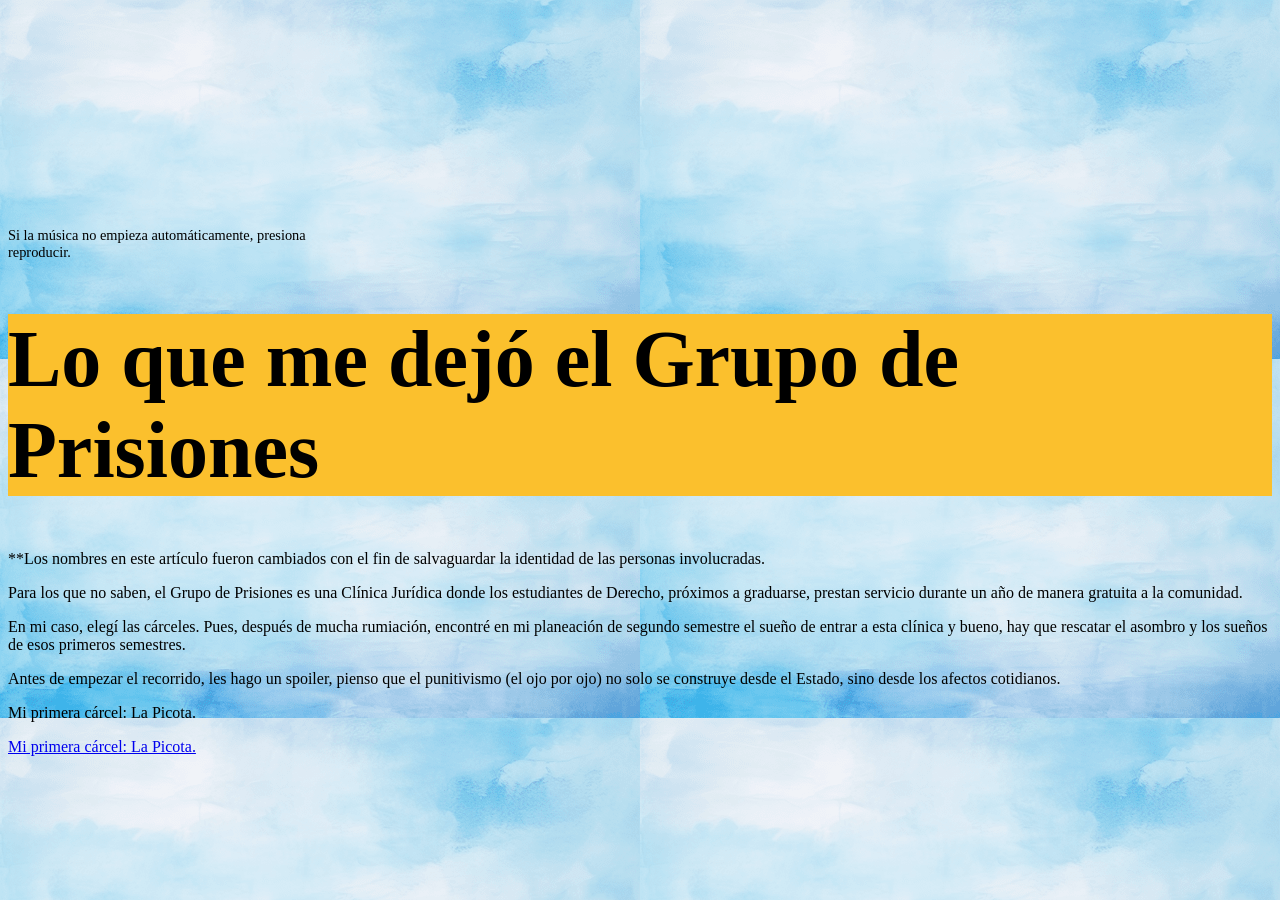
<file: index.html>
<!DOCTYPE html>
<html>
    <head>

    <title>Recorrido Virtual</title>
    <meta name="description" content="El punitivismo no solo se construye desde el Estado, sino también desde los afectos cotidianos: lo que me dejó el Grupo de Prisiones.">
    <link rel="stylesheet" href="estilos.css"/>
    <link rel="stylesheet" href="musica.css">

    </head>
    <body>
    <div class="reproductor-musica">
        <iframe
            src="https://www.youtube.com/embed/OhiTac1G71I?autoplay=1&amp;playsinline=1"
            title="Reproductor de música de YouTube"
            allow="autoplay; encrypted-media"
            referrerpolicy="strict-origin-when-cross-origin"
            loading="eager">
        </iframe>
        <p>Si la música no empieza automáticamente, presiona reproducir.</p>
    </div>
<h1 id="titulo-principal" role="button" tabindex="0">Lo que me dejó el Grupo de Prisiones</h1>
<div>
    <p>**Los nombres en este artículo fueron cambiados con el fin de salvaguardar la identidad de las personas involucradas.</p>

<p>Para los que no saben, el Grupo de Prisiones es una Clínica Jurídica donde los estudiantes de Derecho, próximos a graduarse, prestan servicio durante un año de manera gratuita a la comunidad.</p>

<p>En mi caso, elegí las cárceles. Pues, después de mucha rumiación, encontré en mi planeación de segundo semestre el sueño de entrar a esta clínica y bueno, hay que rescatar el asombro y los sueños de esos primeros semestres.</p>
<p>Antes de empezar el recorrido, les hago un spoiler, pienso que el punitivismo (el ojo por ojo) no solo se construye desde el Estado, sino desde los afectos cotidianos.</p>

    <p>Mi primera cárcel: La Picota.</p>

     <a class="P2" href="P2.html">Mi primera cárcel: La Picota.</a>

     <div class="círculo"></div>

<script>
    const tituloPrincipal = document.querySelector("#titulo-principal");

    function reproducirAnimacionTitulo() {
        tituloPrincipal.classList.remove("animar");
        void tituloPrincipal.offsetWidth;
        tituloPrincipal.classList.add("animar");
    }

    tituloPrincipal.addEventListener("click", reproducirAnimacionTitulo);
    tituloPrincipal.addEventListener("animationend", () => {
        tituloPrincipal.classList.remove("animar");
    });
    tituloPrincipal.addEventListener("keydown", (event) => {
        if (event.key === "Enter" || event.key === " ") {
            event.preventDefault();
            reproducirAnimacionTitulo();
        }
    });
</script>
</body>
</html>
</file>
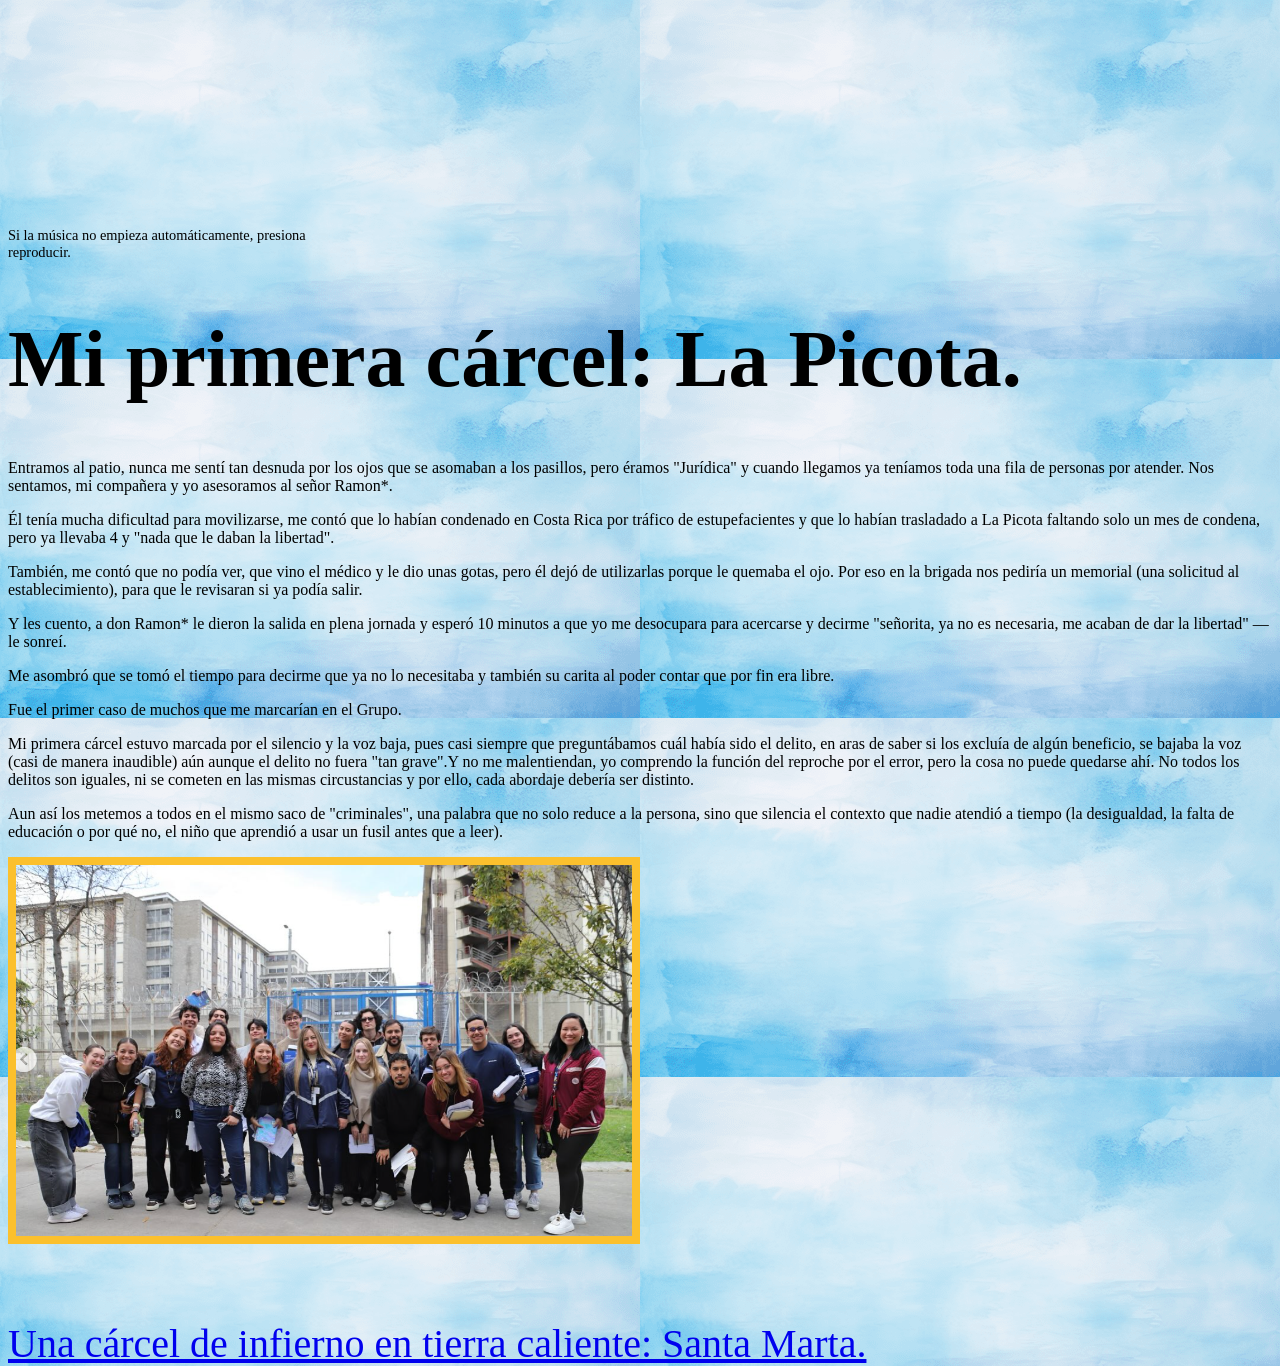
<file: P2.html>
<!DOCTYPE html>
<html lang="en">
<head>
    <meta charset="UTF-8">
    <meta name="viewport" content="width=device-width, initial-scale=1.0">
    <title>Mi primera cárcel: La Picota.</title>
    <link rel="stylesheet" href="P2.css">
    <link rel="stylesheet" href="musica.css">
</head>
<body>
    <div class="reproductor-musica">
        <iframe
            src="https://www.youtube.com/embed/OhiTac1G71I?autoplay=1&amp;playsinline=1"
            title="Reproductor de música de YouTube"
            allow="autoplay; encrypted-media"
            referrerpolicy="strict-origin-when-cross-origin"
            loading="eager">
        </iframe>
        <p>Si la música no empieza automáticamente, presiona reproducir.</p>
    </div>
    <h1>
    <h1>Mi primera cárcel: La Picota.</h1>
    <p> Entramos al patio, nunca me sentí tan desnuda por los ojos que se asomaban a los pasillos, pero éramos "Jurídica" y cuando llegamos ya teníamos toda una fila de personas por atender. Nos sentamos, mi compañera y yo asesoramos al señor Ramon*. </p>
         <p>Él tenía mucha dificultad para movilizarse, me contó que lo habían condenado en Costa Rica por tráfico de estupefacientes y que lo habían trasladado a La Picota faltando solo un mes de condena, pero ya llevaba 4 y "nada que le daban la libertad". </p>
        <p>También, me contó que no podía ver, que vino el médico y le dio unas gotas, pero él dejó de utilizarlas porque le quemaba el ojo. Por eso en la brigada nos pediría un memorial (una solicitud al establecimiento), para que le revisaran si ya podía salir.</p>
        <p>Y les cuento, a don Ramon* le dieron la salida en plena jornada y esperó 10 minutos a que yo me desocupara para acercarse y decirme "señorita, ya no es necesaria, me acaban de dar la libertad" —le sonreí.</p>
        <p>Me asombró que se tomó el tiempo para decirme que ya no lo necesitaba y también su carita al poder contar que por fin era libre.</p>

        <p>Fue el primer caso de muchos que me marcarían en el Grupo.</p>
        <p>Mi primera cárcel estuvo marcada por el silencio y la voz baja, pues casi siempre que preguntábamos cuál había sido el delito, en aras de saber si los excluía de algún beneficio, se bajaba la voz (casi de manera inaudible) aún aunque el delito no fuera "tan grave".Y no me malentiendan, yo comprendo la función del reproche por el error, pero la cosa no puede quedarse ahí. No todos los delitos son iguales, ni se cometen en las mismas circustancias y por ello, cada abordaje debería ser distinto. 
       <p> Aun así los metemos a todos en el mismo saco de "criminales", una palabra que no solo reduce a la persona, sino que silencia el contexto que nadie atendió a tiempo (la desigualdad, la falta de educación o por qué no, el niño que aprendió a usar un fusil antes que a leer).</p>
      
    
    <div class="marco-imagen">
        <img class="imagenlapicota" src="ASSETS/La Picota.png" alt="La Picota">
    </div>



    <a class="enlace" href="P3.html">Una cárcel de infierno en tierra caliente: Santa Marta. </a>


</body>


</html>
</file>
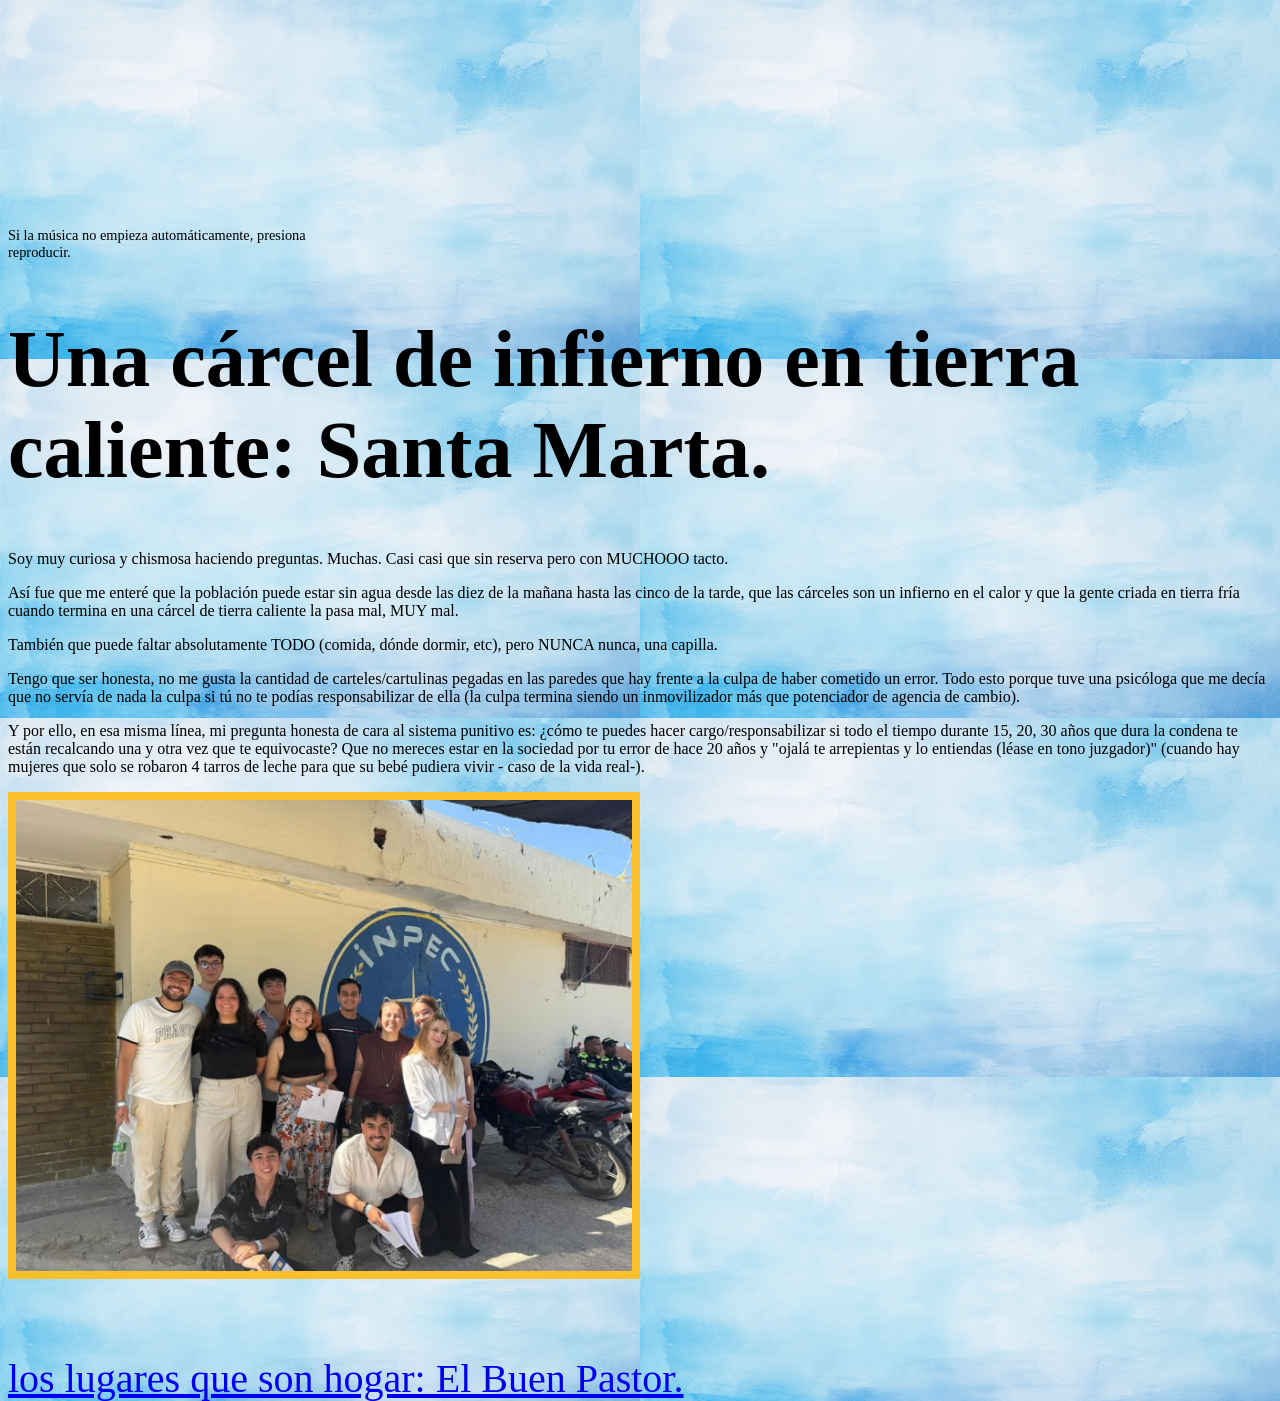
<file: P3.html>
<!DOCTYPE html>
<html lang="en">
<head>
    <meta charset="UTF-8">
    <meta name="viewport" content="width=device-width, initial-scale=1.0">
    <title>Una cárcel de infierno en tierra caliente: Santa Marta. </title>
    <link rel="stylesheet" href="P3.css">
    <link rel="stylesheet" href="musica.css">
</head>
<body>
    <div class="reproductor-musica">
        <iframe
            src="https://www.youtube.com/embed/OhiTac1G71I?autoplay=1&amp;playsinline=1"
            title="Reproductor de música de YouTube"
            allow="autoplay; encrypted-media"
            referrerpolicy="strict-origin-when-cross-origin"
            loading="eager">
        </iframe>
        <p>Si la música no empieza automáticamente, presiona reproducir.</p>
    </div>
    <h1>Una cárcel de infierno en tierra caliente: Santa Marta. </h1>
    <p> Soy muy curiosa y chismosa haciendo preguntas. Muchas. Casi casi que sin reserva pero con MUCHOOO tacto. </p>
    <p>Así fue que me enteré que la población puede estar sin agua desde las diez de la mañana hasta las cinco de la tarde, que las cárceles son un infierno en el calor y que la gente criada en tierra fría cuando termina en una cárcel de tierra caliente la pasa mal, MUY mal. </p>
    <p>También que puede faltar absolutamente TODO (comida, dónde dormir, etc), pero NUNCA nunca, una capilla. </p>

    <p>Tengo que ser honesta, no me gusta la cantidad de carteles/cartulinas pegadas en las paredes que hay frente a la culpa de haber cometido un error. Todo esto porque tuve una psicóloga que me decía que no servía de nada la culpa si tú no te podías responsabilizar de ella (la culpa termina siendo un inmovilizador más que potenciador de agencia de cambio).</p>
    <p>Y por ello, en esa misma línea, mi pregunta honesta de cara al sistema punitivo es: ¿cómo te puedes hacer cargo/responsabilizar si todo el tiempo durante 15, 20, 30 años que dura la condena te están recalcando una y otra vez que te equivocaste? Que no mereces estar en la sociedad por tu error de hace 20 años y "ojalá te arrepientas y lo entiendas (léase en tono juzgador)" (cuando hay mujeres que solo se robaron 4 tarros de leche para que su bebé pudiera vivir - caso de la vida real-).</p>

    
    <div class="marco-imagen">
        <img src="ASSETS/SantaMarta.png" alt="SantaMarta">
    </div>



    <a class="enlace" href="P4.html">los lugares que son hogar: El Buen Pastor.</a>


</body>


</html>
</file>
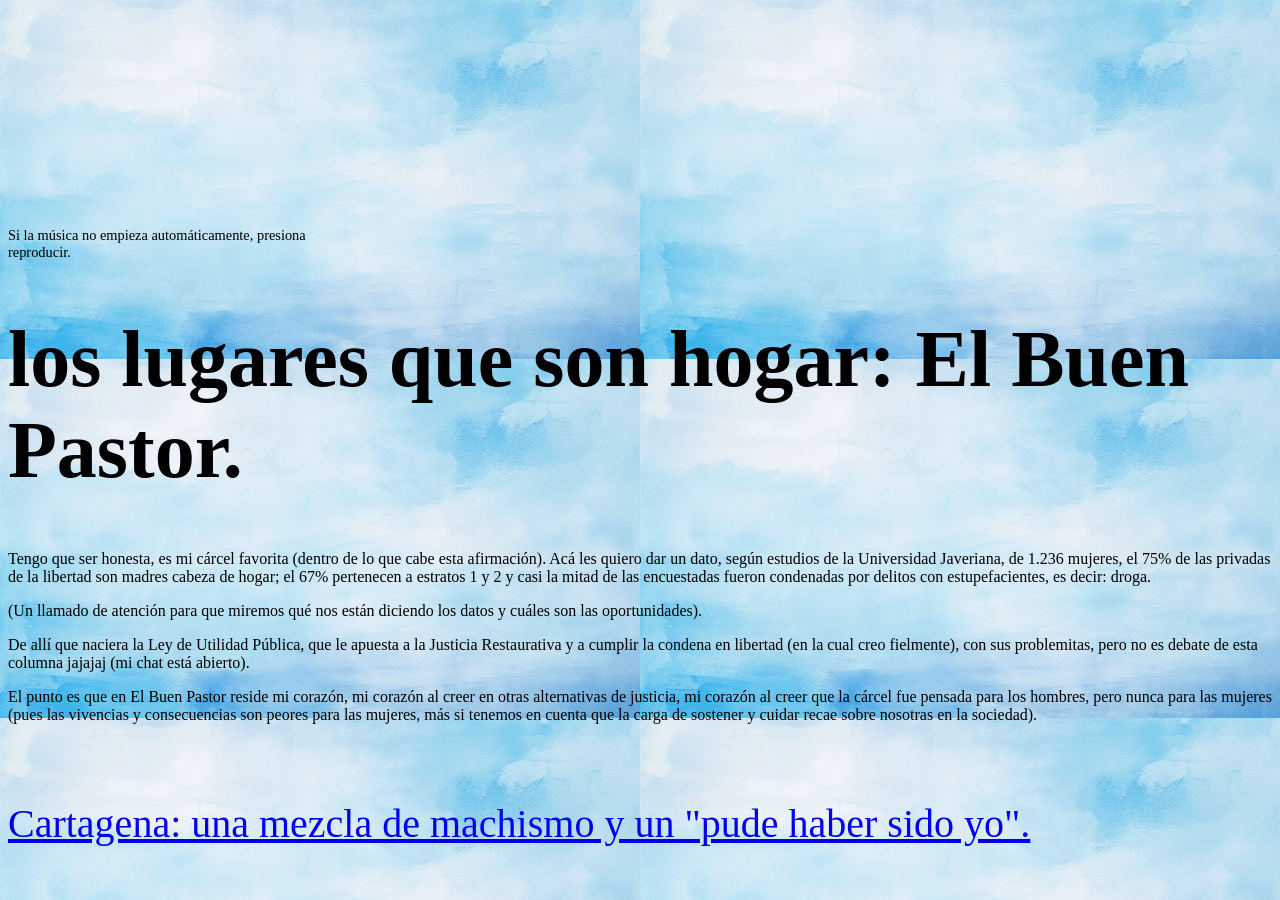
<file: P4.html>
<!DOCTYPE html>
<html lang="en">
<head>
    <meta charset="UTF-8">
    <meta name="viewport" content="width=device-width, initial-scale=1.0">
    <title>los lugares que son hogar: El Buen Pastor.</title>
    <link rel="stylesheet" href="P4.css">
    <link rel="stylesheet" href="musica.css">
</head>
<body>
    <div class="reproductor-musica">
        <iframe
            src="https://www.youtube.com/embed/OhiTac1G71I?autoplay=1&amp;playsinline=1"
            title="Reproductor de música de YouTube"
            allow="autoplay; encrypted-media"
            referrerpolicy="strict-origin-when-cross-origin"
            loading="eager">
        </iframe>
        <p>Si la música no empieza automáticamente, presiona reproducir.</p>
    </div>
    <h1>los lugares que son hogar: El Buen Pastor.</h1>
    <p>  Tengo que ser honesta, es mi cárcel favorita (dentro de lo que cabe esta afirmación). Acá les quiero dar un dato, según estudios de la Universidad Javeriana, de 1.236 mujeres, el 75% de las privadas de la libertad son madres cabeza de hogar; el 67% pertenecen a estratos 1 y 2 y casi la mitad de las encuestadas fueron condenadas por delitos con estupefacientes, es decir: droga. </p>
        <p> (Un llamado de atención para que miremos qué nos están diciendo los datos y cuáles son las oportunidades).</p>

 <p>De allí que naciera la Ley de Utilidad Pública, que le apuesta a la Justicia Restaurativa y a cumplir la condena en libertad (en la cual creo fielmente), con sus problemitas, pero no es debate de esta columna jajajaj (mi chat está abierto).</p>

 <p>El punto es que en El Buen Pastor reside mi corazón, mi corazón al creer en otras alternativas de justicia, mi corazón al creer que la cárcel fue pensada para los hombres, pero nunca para las mujeres (pues las vivencias y consecuencias son peores para las mujeres, más si tenemos en cuenta que la carga de sostener y cuidar recae sobre nosotras en la sociedad).</p>
</p>



    <a class="enlace" href="P5.html">Cartagena: una mezcla de machismo y un "pude haber sido yo".</a>


</body>


</html>
</file>
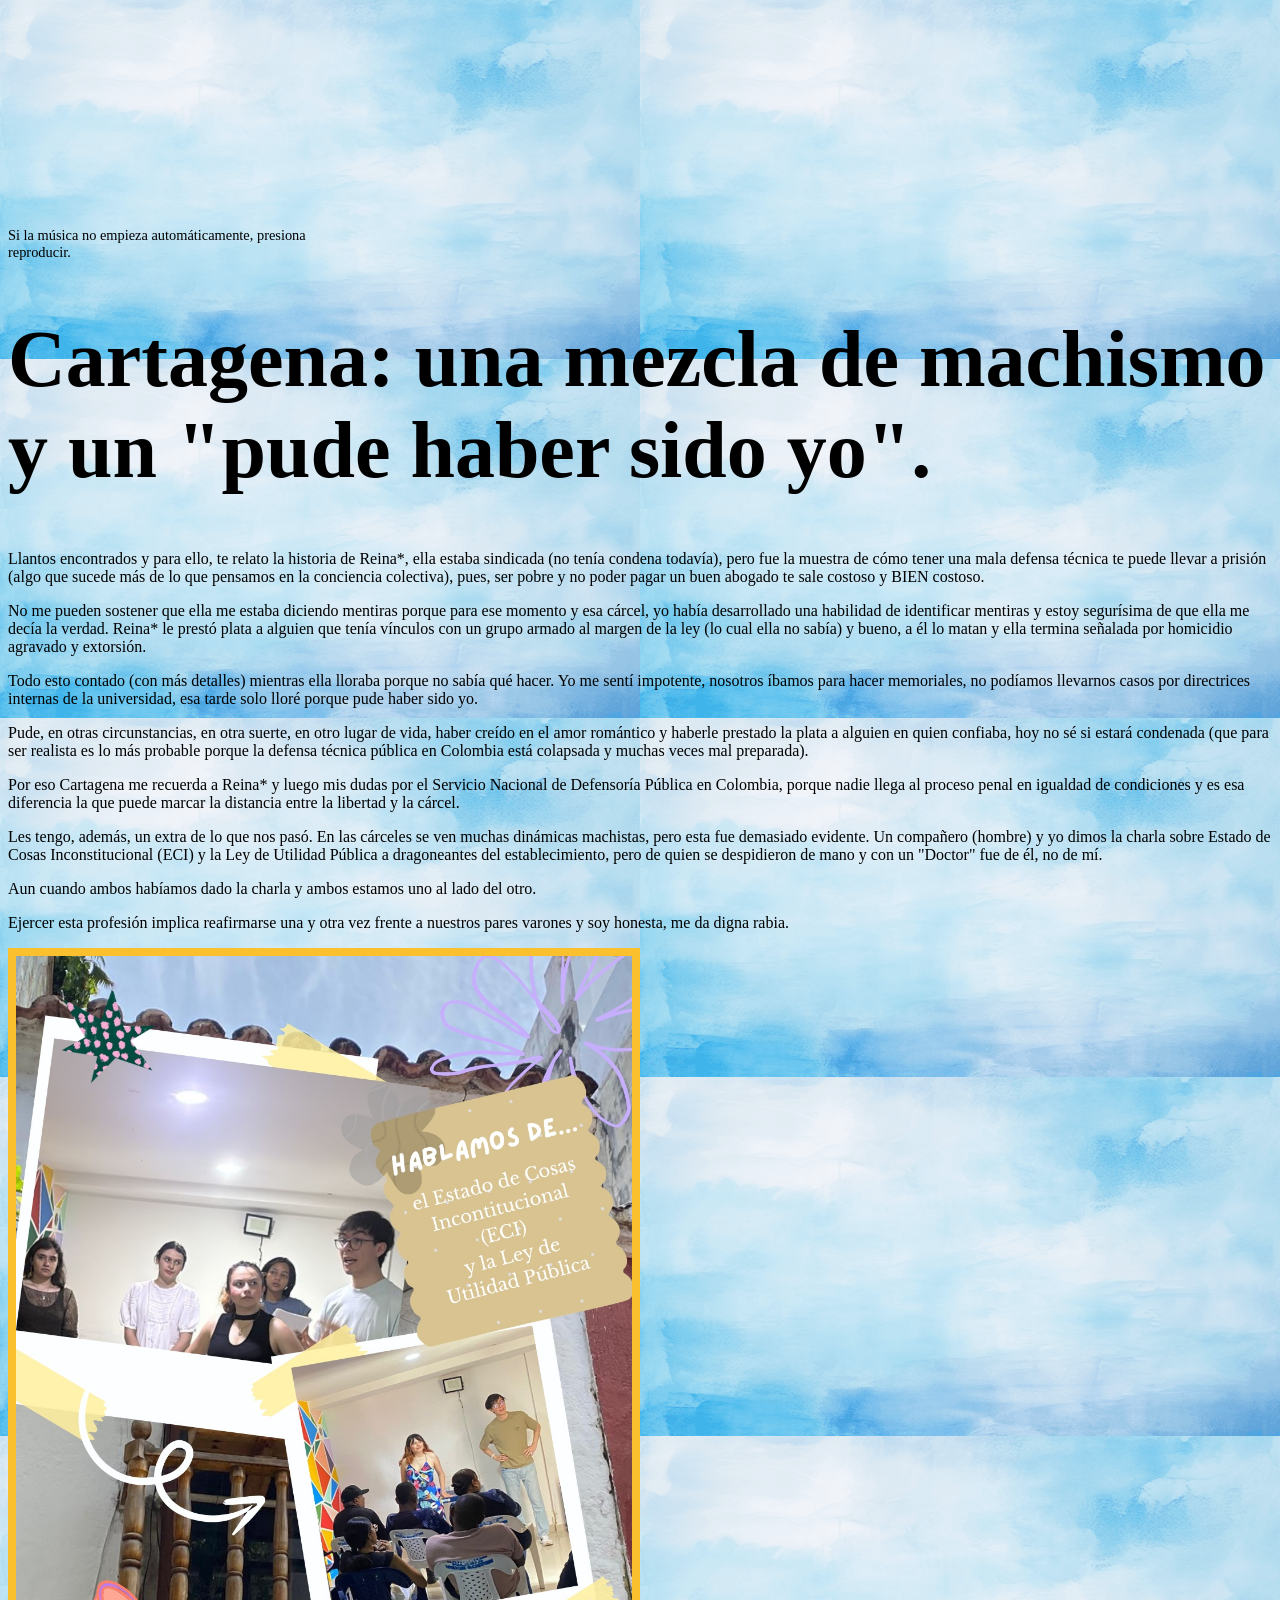
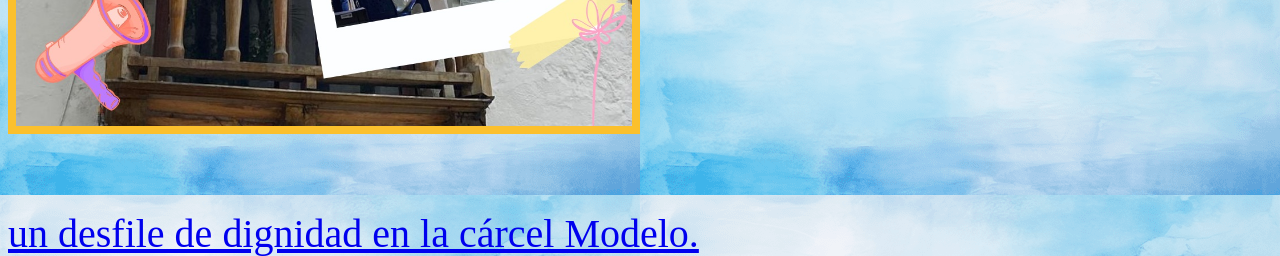
<file: P5.html>
<!DOCTYPE html>
<html lang="en">
<head>
    <meta charset="UTF-8">
    <meta name="viewport" content="width=device-width, initial-scale=1.0">
    <title>Cartagena: una mezcla de machismo y un "pude haber sido yo".</title>
    <link rel="stylesheet" href="P5.css">
    <link rel="stylesheet" href="musica.css">
</head>
<body>
    <div class="reproductor-musica">
        <iframe
            src="https://www.youtube.com/embed/OhiTac1G71I?autoplay=1&amp;playsinline=1"
            title="Reproductor de música de YouTube"
            allow="autoplay; encrypted-media"
            referrerpolicy="strict-origin-when-cross-origin"
            loading="eager">
        </iframe>
        <p>Si la música no empieza automáticamente, presiona reproducir.</p>
    </div>
    <h1>Cartagena: una mezcla de machismo y un "pude haber sido yo".</h1>
    <p> Llantos encontrados y para ello, te relato la historia de Reina*, ella estaba sindicada (no tenía condena todavía), pero fue la muestra de cómo tener una mala defensa técnica te puede llevar a prisión (algo que sucede más de lo que pensamos en la conciencia colectiva), pues, ser pobre y no poder pagar un buen abogado te sale costoso y BIEN costoso.</p>

<p>No me pueden sostener que ella me estaba diciendo mentiras porque para ese momento y esa cárcel, yo había desarrollado una habilidad de identificar mentiras y estoy segurísima de que ella me decía la verdad. Reina* le prestó plata a alguien que tenía vínculos con un grupo armado al margen de la ley (lo cual ella no sabía) y bueno, a él lo matan y ella termina señalada por homicidio agravado y extorsión. </p>
<p>Todo esto contado (con más detalles) mientras ella lloraba porque no sabía qué hacer. Yo me sentí impotente, nosotros íbamos para hacer memoriales, no podíamos llevarnos casos por directrices internas de la universidad, esa tarde solo lloré porque pude haber sido yo.</p>

<p>Pude, en otras circunstancias, en otra suerte, en otro lugar de vida, haber creído en el amor romántico y haberle prestado la plata a alguien en quien confiaba, hoy no sé si estará condenada (que para ser realista es lo más probable porque la defensa técnica pública en Colombia está colapsada y muchas veces mal preparada). </p>

<p>Por eso Cartagena me recuerda a Reina* y luego mis dudas por el Servicio Nacional de Defensoría Pública en Colombia, porque nadie llega al proceso penal en igualdad de condiciones y es esa diferencia la que puede marcar la distancia entre la libertad y la cárcel.

<p>Les tengo, además, un extra de lo que nos pasó. En las cárceles se ven muchas dinámicas machistas, pero esta fue demasiado evidente. Un compañero (hombre) y yo dimos la charla sobre Estado de Cosas Inconstitucional (ECI) y la Ley de Utilidad Pública a dragoneantes del establecimiento, pero de quien se despidieron de mano y con un "Doctor" fue de él, no de mí. </p>
<p>Aun cuando ambos habíamos dado la charla y ambos estamos uno al lado del otro. </p>

<p>Ejercer esta profesión implica reafirmarse una y otra vez frente a nuestros pares varones y soy honesta, me da digna rabia.</p>

    
    <div class="marco-imagen">
        <img src="ASSETS/PRISIONES - 3.jpg" alt="PRISIONES - 3">
    </div>



    <a class="enlace" href="P6.html">un desfile de dignidad en la cárcel Modelo.</a>


</body>


</html>
</file>
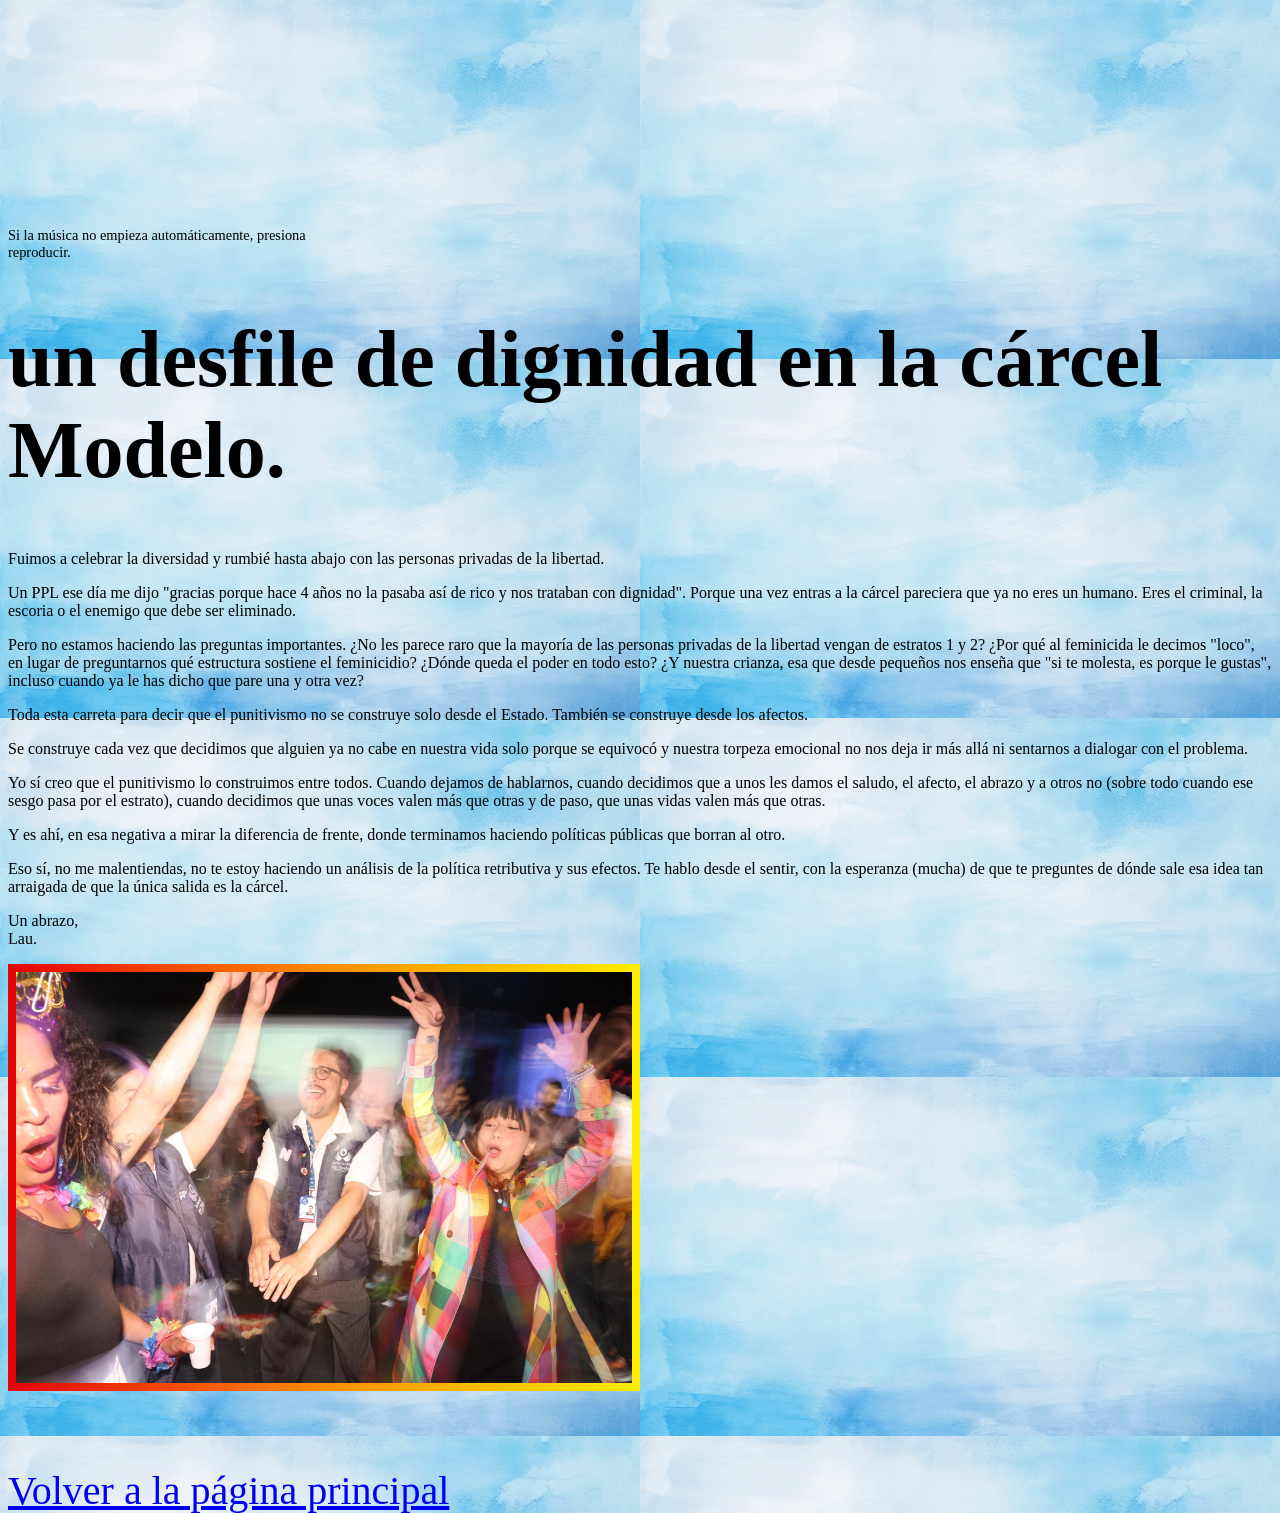
<file: P6.html>
<!DOCTYPE html>
<html lang="en">
<head>
    <meta charset="UTF-8">
    <meta name="viewport" content="width=device-width, initial-scale=1.0">
    <title>un desfile de dignidad en la cárcel Modelo.</title>
    <link rel="stylesheet" href="P6.css">
    <link rel="stylesheet" href="musica.css">
</head>
<body>
    <div class="reproductor-musica">
        <iframe
            src="https://www.youtube.com/embed/OhiTac1G71I?autoplay=1&amp;playsinline=1"
            title="Reproductor de música de YouTube"
            allow="autoplay; encrypted-media"
            referrerpolicy="strict-origin-when-cross-origin"
            loading="eager">
        </iframe>
        <p>Si la música no empieza automáticamente, presiona reproducir.</p>
    </div>
    <h1>un desfile de dignidad en la cárcel Modelo.</h1>
    <p> Fuimos a celebrar la diversidad y rumbié hasta abajo con las personas privadas de la libertad.</p>

  <p> Un PPL ese día me dijo "gracias porque hace 4 años no la pasaba así de rico y nos trataban con dignidad". Porque una vez entras a la cárcel pareciera que ya no eres un humano. Eres el criminal, la escoria o el enemigo que debe ser eliminado. </p>
<p>Pero no estamos haciendo las preguntas importantes. ¿No les parece raro que la mayoría de las personas privadas de la libertad vengan de estratos 1 y 2? ¿Por qué al feminicida le decimos "loco", en lugar de preguntarnos qué estructura sostiene el feminicidio? ¿Dónde queda el poder en todo esto? ¿Y nuestra crianza, esa que desde pequeños nos enseña que "si te molesta, es porque le gustas", incluso cuando ya le has dicho que pare una y otra vez?</p>

<p>Toda esta carreta para decir que el punitivismo no se construye solo desde el Estado. También se construye desde los afectos.</p>

<p>Se construye cada vez que decidimos que alguien ya no cabe en nuestra vida solo porque se equivocó y nuestra torpeza emocional no nos deja ir más allá ni sentarnos a dialogar con el problema.</p>

<p>Yo sí creo que el punitivismo lo construimos entre todos. Cuando dejamos de hablarnos, cuando decidimos que a unos les damos el saludo, el afecto, el abrazo y a otros no (sobre todo cuando ese sesgo pasa por el estrato), cuando decidimos que unas voces valen más que otras y de paso, que unas vidas valen más que otras.</p>

<p>Y es ahí, en esa negativa a mirar la diferencia de frente, donde terminamos haciendo políticas públicas que borran al otro.</p>

<p>Eso sí, no me malentiendas, no te estoy haciendo un análisis de la política retributiva y sus efectos. Te hablo desde el sentir, con la esperanza (mucha) de que te preguntes de dónde sale esa idea tan arraigada de que la única salida es la cárcel.</p>

<p>Un abrazo,<br>Lau.</p>

    <div class="marco-modelo">
        <img src="ASSETS/LaModelo.jpg" alt="La Modelo">
    </div>


    <a class="enlace" href="index.html">Volver a la página principal</a>


</body>


</html>
</file>
<file: estilos.css>
@import url('https://fonts.googleapis.com/css2?family=Fleur+De+Leah&display=swap');

body {
     background-image: url("ASSETS/FONDO.png");
    animation: entrada 700ms ease both;
}

body.saliendo {
    animation: salida 350ms ease both;
}

@keyframes entrada {
    from {
        opacity: 0;
        transform: translateY(12px);
    }
    to {
        opacity: 1;
        transform: translateY(0);
    }
}

@keyframes salida {
    to {
        opacity: 0;
        transform: translateY(-12px);
    }
}

@media (prefers-reduced-motion: reduce) {
    body {
        animation-duration: 0.01ms;
    }
}
title {
    font-family: 'Fleur De Leah', cursive;
    color: black;
    animation-name: animación3;
    animation-duration: 2s;
    animation-iteration-count: infinite;
}
img {
    width: 50%;
    height: auto;
}
p {
    font-family:fantasy
}
h1 {
    font-family: mea culpa, cursive;
    font-size: 80px;
     animation-name: animación3;
    animation-duration: 2s;
    animation-iteration-count: infinite;

}

h1:hover {
    color: rgba(255, 255, 255, 0.92);
    background-color: #2E7D32;

    animation-name: animación2;
    animation-duration: 5s;
    animation-iteration-count: infinite;
}

#titulo-principal {
    cursor: pointer;
    background-color: #FBC02D;
    animation: none;
}

#titulo-principal:hover {
    color: inherit;
    background-color: #FBC02D;
    animation: none;
}

#titulo-principal.animar,
#titulo-principal.animar:hover {
    animation: animación3 2s 1;
}

#galeria1{

    background-color: #FBC02D; 
    width: 90%;
    border: solid 4px #FFFFFF;

}
#galeria1:hover {
    color: rgba(255, 255, 255, 0.92);
    background-color: #2E7D32;

    animation-name: animación1;
    animation-duration: 2s;
    animation-iteration-count: infinite;
}
#galeria{

    background-color: rgba(251, 192, 45, 0.941);
    width: 80%;
    border: solid 4px #FFFFFF;

    animation-name: animación1;
    animation-duration: 2s;
    animation-iteration-count: infinite;

}
#galeria:hover {
    color: rgba(255, 255, 255, 0.92);
    background-color: #7B1FA2;
}
.foto{
    width: 40%;
}
.espacionuevapágina{
    position:relative;
    top: 60px;
    font-size: 40px;
}

.enlace{
    position:relative;
    top: 60px;
    font-size: 40px;
}

.video1nuevap{
    position:right;
    top: 60px;
    font-size: 40px;
}

@keyframes animación1 {
    0% { background-color: #FBC02D; }
    50% { background-color: #7B1FA2; }
    100% { background-color: #FBC02D; }
}

@keyframes animación2 {
    0% { background-color: #2E7D32; }
    50% { background-color: #7B1FA2; }
    100% { background-color: #2E7D32; }
}

@keyframes animación3 {
    0% { background-color: #FBC02D; font-size: 8em; }
    50% { background-color: #2E7D32; font-size: 5em; }
    100% { background-color: #FBC02D; font-size: 5em; }
    
}
@media (max-width: 600px) {
    #galeria1 {
        width: 100%;
    }
    .foto {
        width: 100%;
        height: auto;
    }

    .circulo {
        width: 50px;
        height: 50px;
        background-color: #2d8afb;
        border-radius: 50%;
    }



}
</file>
<file: musica.css>
.reproductor-musica {
    max-width: 360px;
    margin: 16px 0;
}

.reproductor-musica iframe {
    display: block;
    width: min(360px, 100%);
    aspect-ratio: 16 / 9;
    height: auto;
    border: 0;
}

.reproductor-musica p {
    margin: 8px 0 0;
    font-size: 0.9rem;
}
</file>
<file: P2.css>
body {
   background-image: url("ASSETS/FONDO.png");
}
title {
    font-family: 'Fleur De Leah', cursive;
    color: black;
    animation-name: animación3;
    animation-duration: 2s;
    animation-iteration-count: infinite;
}
title {
    font-family: 'Fleur De Leah', cursive;
    color: black;
    animation-name: animación3;
    animation-duration: 2s;
    animation-iteration-count: infinite;
}
img {
    width: 50%;
    height: auto;
}
.marco-imagen {
    display: block;
    width: 50%;
    max-width: 100%;
    margin: 16px 0;
    padding: 8px;
    box-sizing: border-box;
    background-color: #FBC02D;
    transition: background-color 300ms ease;
}
.marco-imagen:hover {
    background-color: #7B1FA2;
}
.marco-imagen .imagenlapicota {
    display: block;
    width: 100%;
    height: auto;
}
@media (max-width: 600px) {
    .marco-imagen {
        width: 90%;
    }
}
p {
    font-family:fantasy
}
h1 {
    font-family: mea culpa, cursive;
    font-size: 80px;
     animation-name: animación3;
    animation-duration: 2s;
    animation-iteration-count: infinite;

}
h1:hover {
    color: rgba(255, 255, 255, 0.92);
    background-color: #2E7D32;

    animation-name: animación2;
    animation-duration: 5s;
    animation-iteration-count: infinite;
}

title {
    font-family: 'Fleur De Leah', cursive;
    color: black;
    animation-name: animación3;
    animation-duration: 2s;
    animation-iteration-count: infinite;
}
.video1nuevap{
    position:right;
    top: 60px;
    font-size: 40px;
}
.enlace {
    position:relative;
    top: 60px;
    font-size: 40px;
}
</file>
<file: P3.css>
body {
   background-image: url("ASSETS/FONDO.png");
}
title {
    font-family: 'Fleur De Leah', cursive;
    color: black;
    animation-name: animación3;
    animation-duration: 2s;
    animation-iteration-count: infinite;
}
title {
    font-family: 'Fleur De Leah', cursive;
    color: black;
    animation-name: animación3;
    animation-duration: 2s;
    animation-iteration-count: infinite;
}
img {
    width: 50%;
    height: auto;
}
.marco-imagen {
    display: block;
    width: 50%;
    max-width: 100%;
    margin: 16px 0;
    padding: 8px;
    box-sizing: border-box;
    background-color: #FBC02D;
    transition: background-color 300ms ease;
}
.marco-imagen:hover {
    background-color: #7B1FA2;
}
.marco-imagen img {
    display: block;
    width: 100%;
    height: auto;
}
@media (max-width: 600px) {
    .marco-imagen {
        width: 90%;
    }
}
p {
    font-family: fantasy;
}
h1 {
    font-family: mea culpa, cursive;
    font-size: 80px;
     animation-name: animación3;
    animation-duration: 2s;
    animation-iteration-count: infinite;

}
h1:hover {
    color: rgba(255, 255, 255, 0.92);
    background-color: #2E7D32;

    animation-name: animación2;
    animation-duration: 5s;
    animation-iteration-count: infinite;
}

title {
    font-family: 'Fleur De Leah', cursive;
    color: black;
    animation-name: animación3;
    animation-duration: 2s;
    animation-iteration-count: infinite;
}
.video1nuevap{
    position:right;
    top: 60px;
    font-size: 40px;
}
.enlace {
    position:relative;
    top: 60px;
    font-size: 40px;
}
</file>
<file: P4.css>
body {
   background-image: url("ASSETS/FONDO.png");
}
title {
    font-family: 'Fleur De Leah', cursive;
    color: black;
    animation-name: animación3;
    animation-duration: 2s;
    animation-iteration-count: infinite;
}
title {
    font-family: 'Fleur De Leah', cursive;
    color: black;
    animation-name: animación3;
    animation-duration: 2s;
    animation-iteration-count: infinite;
}
img {
    width: 50%;
    height: auto;
}
p {
    font-family:fantasy
}
h1 {
    font-family: mea culpa, cursive;
    font-size: 80px;
     animation-name: animación3;
    animation-duration: 2s;
    animation-iteration-count: infinite;

}
h1:hover {
    color: rgba(255, 255, 255, 0.92);
    background-color: #2E7D32;

    animation-name: animación2;
    animation-duration: 5s;
    animation-iteration-count: infinite;
}

title {
    font-family: 'Fleur De Leah', cursive;
    color: black;
    animation-name: animación3;
    animation-duration: 2s;
    animation-iteration-count: infinite;
}
.video1nuevap{
    position:right;
    top: 60px;
    font-size: 40px;
}
.enlace {
    position:relative;
    top: 60px;
    font-size: 40px;
}
</file>
<file: P5.css>
body {
   background-image: url("ASSETS/FONDO.png");
}
title {
    font-family: 'Fleur De Leah', cursive;
    color: black;
    animation-name: animación3;
    animation-duration: 2s;
    animation-iteration-count: infinite;
}
title {
    font-family: 'Fleur De Leah', cursive;
    color: black;
    animation-name: animación3;
    animation-duration: 2s;
    animation-iteration-count: infinite;
}
img {
    width: 50%;
    height: auto;
}
.marco-imagen {
    display: block;
    width: 50%;
    max-width: 100%;
    margin: 16px 0;
    padding: 8px;
    box-sizing: border-box;
    background-color: #FBC02D;
    transition: background-color 300ms ease;
}
.marco-imagen:hover {
    background-color: #7B1FA2;
}
.marco-imagen img {
    display: block;
    width: 100%;
    height: auto;
}
@media (max-width: 600px) {
    .marco-imagen {
        width: 90%;
    }
}
p {
    font-family:fantasy
}
h1 {
    font-family: mea culpa, cursive;
    font-size: 80px;
     animation-name: animación3;
    animation-duration: 2s;
    animation-iteration-count: infinite;

}
h1:hover {
    color: rgba(255, 255, 255, 0.92);
    background-color: #2E7D32;

    animation-name: animación2;
    animation-duration: 5s;
    animation-iteration-count: infinite;
}

title {
    font-family: 'Fleur De Leah', cursive;
    color: black;
    animation-name: animación3;
    animation-duration: 2s;
    animation-iteration-count: infinite;
}
.video1nuevap{
    position:right;
    top: 60px;
    font-size: 40px;
}
.enlace {
    position:relative;
    top: 60px;
    font-size: 40px;
}
</file>
<file: P6.css>
body {
   background-image: url("ASSETS/FONDO.png");
}
title {
    font-family: 'Fleur De Leah', cursive;
    color: black;
    animation-name: animación3;
    animation-duration: 2s;
    animation-iteration-count: infinite;
}
title {
    font-family: 'Fleur De Leah', cursive;
    color: black;
    animation-name: animación3;
    animation-duration: 2s;
    animation-iteration-count: infinite;
}
img {
    width: 50%;
    height: auto;
}
.marco-modelo {
    display: block;
    width: 50%;
    max-width: 100%;
    margin: 16px 0;
    padding: 8px;
    box-sizing: border-box;
    background: linear-gradient(
        90deg,
        #E40303,
        #FF8C00,
        #FFED00,
        #008026,
        #004DFF,
        #750787,
        #E40303
    );
    background-size: 300% 100%;
    animation: recorrer-arcoiris 6s linear infinite;
}
.marco-modelo img {
    display: block;
    width: 100%;
    height: auto;
}
@keyframes recorrer-arcoiris {
    to {
        background-position: 300% 0;
    }
}
@media (max-width: 600px) {
    .marco-modelo {
        width: 90%;
    }
}
@media (prefers-reduced-motion: reduce) {
    .marco-modelo {
        animation: none;
    }
}
p {
    font-family:fantasy
}
h1 {
    font-family: mea culpa, cursive;
    font-size: 80px;
     animation-name: animación3;
    animation-duration: 2s;
    animation-iteration-count: infinite;

}
h1:hover {
    color: rgba(255, 255, 255, 0.92);
    background-color: #2E7D32;

    animation-name: animación2;
    animation-duration: 5s;
    animation-iteration-count: infinite;
}

title {
    font-family: 'Fleur De Leah', cursive;
    color: black;
    animation-name: animación3;
    animation-duration: 2s;
    animation-iteration-count: infinite;
}
.video1nuevap{
    position:right;
    top: 60px;
    font-size: 40px;
}
.enlace {
    position:relative;
    top: 60px;
    font-size: 40px;
}
</file>
